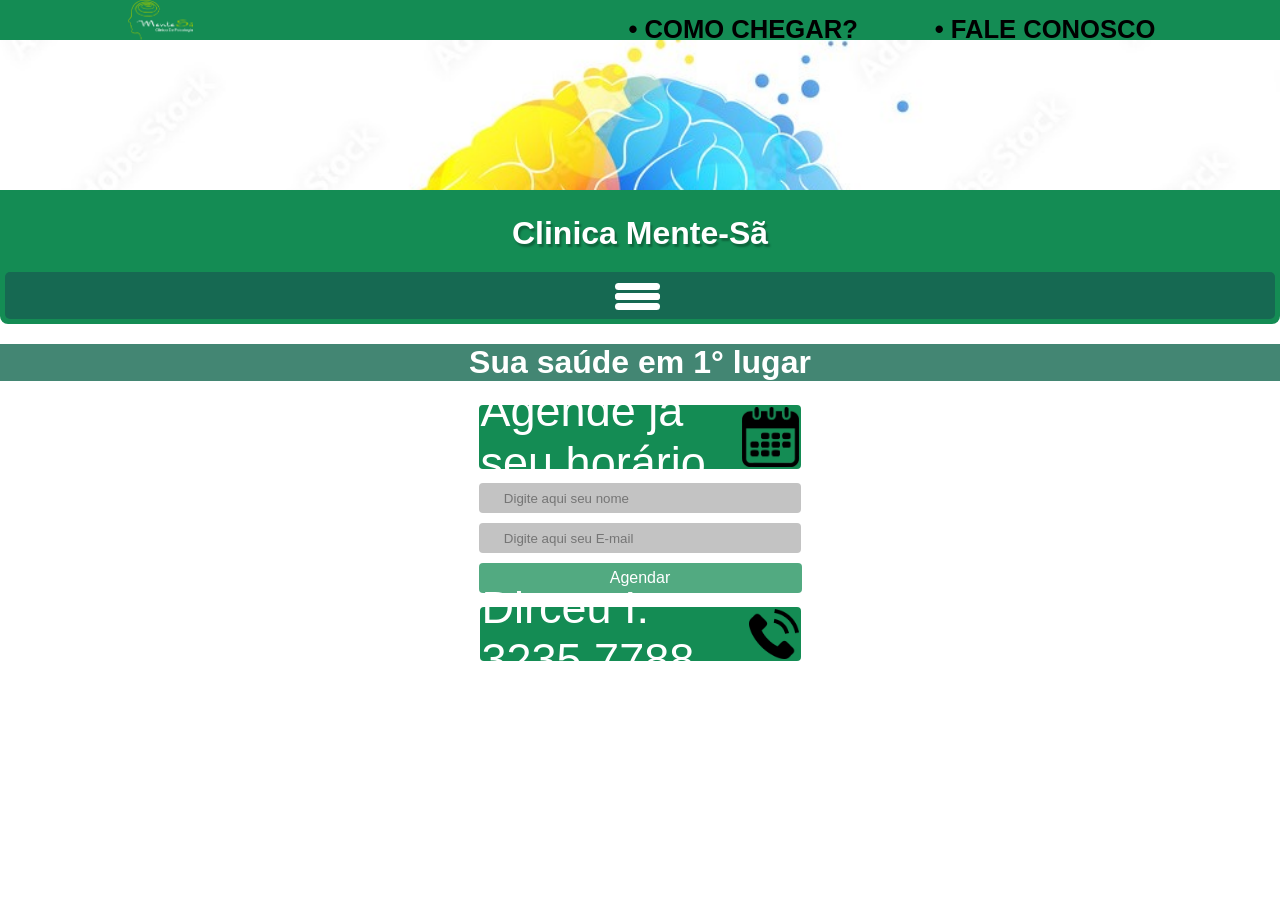
<file: Projeto Web-mobile/index.html>
<!DOCTYPE html>
<html lang="pt-br">
<head>
    <meta charset="UTF-8">
    <meta name="viewport" content="width=device-width, initial-scale=1.0">
    <title>Web-Mobile</title>
    <link rel="stylesheet" href="estilo/style.css">
    <link rel="stylesheet" href="estilo/loginmidias.css">
    <link rel="shortcut icon" href="imagens/LOGOTIPO-branco.png" type="image/x-icon"> <!--Icone do link-->
</head>
<body>
    <header>
        <main>
            <div id="topo">
                <div id="informacoes">
                    <img src="imagens/LOGOTIPO.png" alt="">
                    <h4 id="um">&#8226; COMO CHEGAR?</h4>
                    <h4>&#8226; FALE CONOSCO</h4>
                </div>
            </div>
            <div id="imagem">
        
            </div>
            <div id="opcoes">
                <h1>Clinica Mente-Sã</h1>
                <i id="select" onclick="clickMenu()"><div class="hamburger closet ">
                    <span></span>
                    <span></span>
                    <span></span>
                    <span></span>
                </div></i>
                <menu id="itens">
                    <ul>
                        <li><a href="#">Quem somos?</a></li>
                        <li><a href="#">unidade</a></li>
                        <li><a href="#">Convênios</a></li>
                        <li><a href="#">Especialidades</a></li>
                    </ul>
                </menu>
            </div>

            <div id="slogan"><h1>Sua saúde em 1° lugar</h1></div>

            <div id="agendamento">
                <div id="um">Agende já seu horário</div>
                <div id="dois"><img src="imagens/calendario.png" alt=""></div>
            </div>

            <div id="agendamento2">
                <input type="name" name="cadastroNome" id="cadastroNome" class="inputAgenda" placeholder="    Digite aqui seu nome" autocomplete="name" required maxlength="30">
            </div>

            <div id="agendamento3">
                <input type="E-mail" name="cadastroEmail" id="cadastroEmail" class="inputAgenda" placeholder="    Digite aqui seu E-mail" autocomplete="E-mail" required maxlength="30">
            </div>

            <div id="agendamento4">
                <div id="um">Agendar</div>
            </div>

            <div id="agendamento5">
                <div id="um">Dirceu I: 3235 7788</div>
                <div id="tres"><img src="imagens/telefone.png" alt=""></div>
            </div>

        </main>
    </header>
    <script>
        function clickMenu(){
            if (itens.style.display == 'block') {
                itens.style.display = 'none'
            } else {
                itens.style.display= 'block'
            }
        }
        (function clickMenu () {
            const menu = document.querySelector('.hamburger');

            menu.onclick = () => {
                menu.classList.toggle('open');
            }
        })();
    </script>
</body>
</html>
</file>
<file: Projeto Web-mobile/estilo/style.css>
@charset "UTF-8";

*{
    padding: 0px;
    margin: 0px;
    font-family: Arial, Helvetica, sans-serif;
}

/*Roda pé TOPO*/

div#informacoes {
    background-color: #148C54;
    height: 40px;
    display: flex;
}

div#informacoes > img {
    height: 40px;
    margin-left: 10%;
}

div#informacoes > h4 {
    margin-right: 2%;
    color: black;
    font-size: 2vw;
    margin-top: 15px;
    margin-left: 4%;
}

div#informacoes > h4#um {
    padding-left: 30%;
}

/*-----------------------------------------------------------------*/

/*Imagem inicial*/

div#imagem{
    background: #166952 url(../imagens/ok.jpg) no-repeat top center;
    background-size: cover;
    height: 150px;
}

/*-----------------------------------------------------------------*/

/*Menu inicial*/

div#opcoes{
     text-align: center;
     background-color: #148C54;
     padding: 5px;
     border-radius: 0px 0px 8px 8px;
}

div#opcoes > h1 {
    margin: 20px;
    text-shadow: 2px 3px 2px rgba(0, 0, 0, 0.286);
    color: white;
}


i#select {
    background-color: #166952;
    display: block;
    color: rgb(0, 0, 0);
    text-align:center ;
    padding: 1px;
    cursor: pointer;
    border-radius: 5px;
}

i#select:hover{
    background-color: #24ae87;
    color: black;
    
}

menu {
    display: none;
}

menu > ul {
    list-style-type: none;
}

menu > ul > li > a {
    display: block;
    padding: 10px;
    text-decoration: none;
    text-align: center;
    background-color: #166952;
    color: white;
    border-top: 2px solid #0d3b2e;
    border-radius: 5px;
    font-size: large;
}

menu > ul > li > a:hover{
    background-color: #24ae87;
}

/*-----------------------------------------------------------------*/

/*Primeira parte*/



div#slogan > h1{
    margin-top: 20px;
    text-align: center;
    background-color: #166952cd;
    color: white;
}

div#agendamento{
    margin-top: 20px;
    border: 0px solid black;
    display: flex;
    justify-content: center; 
    align-items: center;   
}

div#agendamento > div#um{
    font-size: 5vh;
    border: 2px solid #148C54;
    height: 60px;
    width: 257px;
    display: flex;
    justify-content: center; /* Centraliza horizontalmente */
    align-items: center;    /* Centraliza verticalmente */
    background-color: #148C54;
    color: white;
    border-radius: 4px 0px 0px 4px;
}

div#dois > img {
    height: 60px;
    border: 2px solid #148C54;
    margin-top: 4px;
    background-color: #148C54;
    border-radius: 0px 4px 4px 0px;
}

div#agendamento2{
    align-items: center;   
    justify-content: center; 
    display: inline-block;
    display: flex;
    margin-top: 10px;

}


div#agendamento3{
    align-items: center;   
    justify-content: center; 
    display: inline-block;
    display: flex;
    margin-top: 10px;
}

.inputAgenda {
    border: 0px solid black;
    height: 30px;
    width: 322px;
    border-radius: 4px;
    padding-left: 10px;
    box-sizing: border-box; 
    background-color: rgb(195, 195, 195);
}


div#agendamento4{
    align-items: center;   
    justify-content: center; 
    display: inline-block;
    display: flex;
    margin-top: 10px;
    border-radius: 4px;
    
}

div#agendamento4 > div#um{
    border: 2px  #148c54bb;
    height: 30px;
    width: 323px;
    background-color: #148c54bb;
    color: white;
    display: flex;
    justify-content: center; /* Centraliza horizontalmente */
    align-items: center;    /* Centraliza verticalmente */
    border-radius: 4px;

}

div#agendamento5{
    margin-top: 10px;
    border: 0px solid black;
    display: flex;
    justify-content: center; 
    align-items: center;   
}

div#agendamento5 > div#um{
    font-size: 5vh;
    border: 2px solid #148C54;
    height: 50px;
    width: 263px;
    display: flex;
    justify-content: center; /* Centraliza horizontalmente */
    align-items: center;    /* Centraliza verticalmente */
    background-color: #148C54;
    color: white;
    border-radius: 4px 0px 0px 4px;
}

div#tres > img {
    height: 50px;
    border: 2px solid #148C54;
    margin-top: 4px;
    background-color: #148C54;
    border-radius: 0px 4px 4px 0px;
}

/*-----------------------------------------------------------------*/

.hamburger{
    width: 50px;
    height: 25px;
    position: relative;
    margin: 10px auto;
    transition: .5s ease-in-out;
    cursor: pointer;
    
}

.hamburger span{
    display: block;
    position: absolute;
    height: 7px;
    width: 90%;
    background: white;
    border-radius: 9px;
    opacity: 1;
    left: 0;
    transform: rotate(0deg);
    transition: .25s ease-in-out;
}

.hamburger span:nth-child(1){
    top: 0px;
}

.hamburger span:nth-child(2), .hamburger span:nth-child(3){
    top: 10px;
}

.hamburger span:nth-child(4){
    top: 20px;
}
</file>
<file: Projeto Web-mobile/estilo/loginmidias.css>
@charset "UTF-8";

@media screen and (min-width: 650px) and (max-width: 992px) {
    
}
</file>
